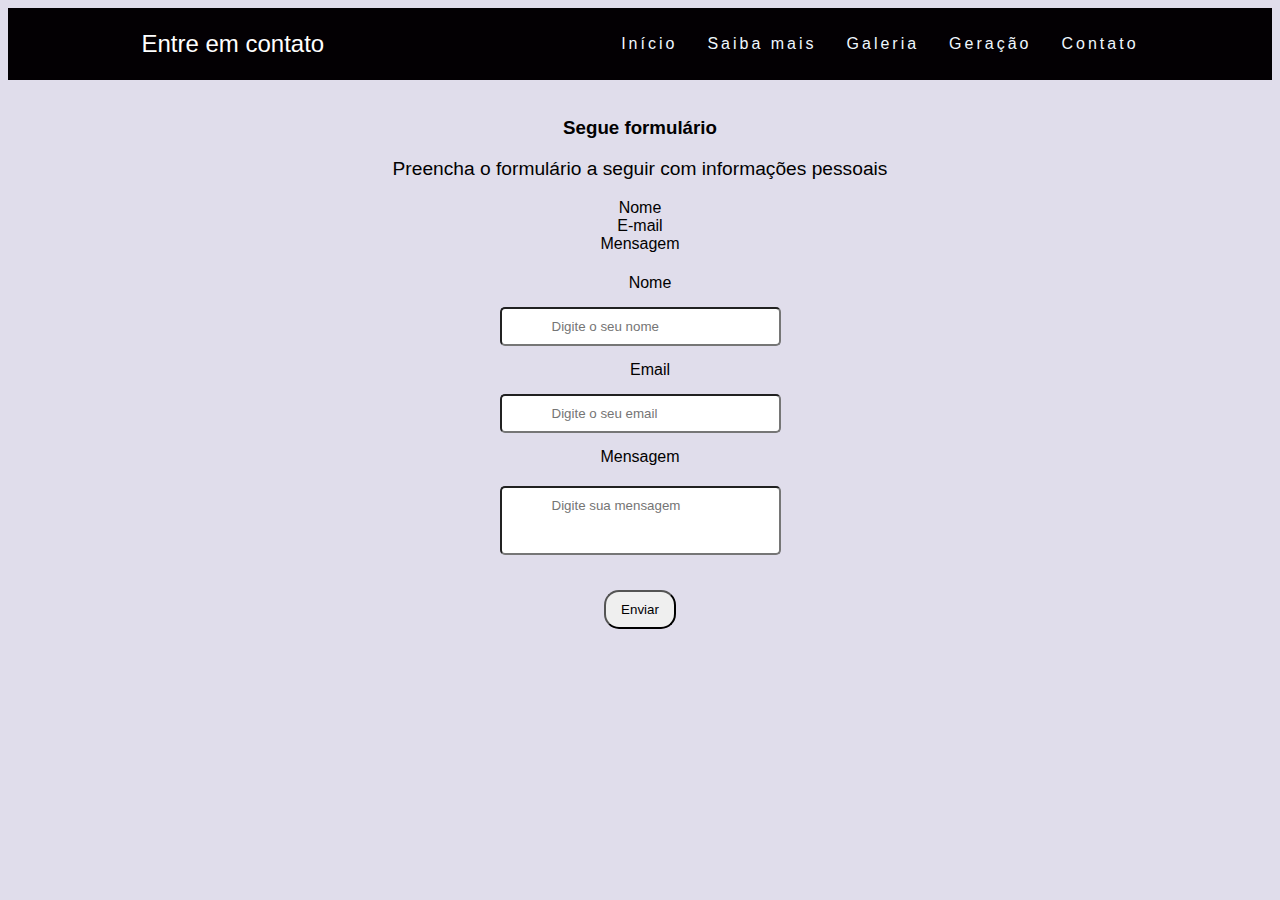
<file: contato.html>
<!DOCTYPE html>
<html lang="pt-br">
<head>
    <meta charset="UTF-8">
    <meta name="viewport" content="width=device-width, initial-scale=1.0">
    <title>Contato</title>
    <link rel="stylesheet" href="estilos/estilos.css"
</head>
<body class="body">
    <header>
        <nav>
            <h1 id="h">Entre em contato</h1>
            <ul  id="nav-list">
                <li><a href="index.html">Início</a></strong></li>
                <li><a href="sobre.html">Saiba mais</a></strong></li>
                <li><a href="galeria.html" >Galeria</a></strong></li>
                <li><a href="gerar.html">Geração</a></strong></li>
                <li><a href="contato.html">Contato</a></strong></li>
            </ul>
            </nav>
    </header>
    <br>
    <h3>Segue formulário</h3>
        <p id="p1">Preencha o formulário a seguir com informações pessoais</p>
    <ul>
        <li style="display: block;" style="width: 300px;">Nome</li>
        <li style="display: block;">E-mail</li>
        <li style="display: block;">Mensagem</li>
    </ul>
<div>
    <div>
    <form action="#"  id = "container1">
        <label for="nome" id="form">Nome</label>
        <div class = "item1"><input placeholder="Digite o seu nome"  style="padding: 10px 50px 10px 50px; border-radius: 5px;" type="text" name = "nome" id = "nome"></div>
        <label for="email" id="form">Email</label>
        <div class = "item1"><input placeholder="Digite o seu email" style="padding: 10px 50px 10px 50px; border-radius: 5px;" type="text" name = "email" id = "email"></div>
        <label for="mensagem" id="mensagem">Mensagem</label>
        <div class="item1"><input placeholder="Digite sua mensagem "type="text" style="padding: 10px 50px 40px 50px ;border-radius: 5px;" name = "mensagem" id = "mensagem"></div> 
        <button style="padding: 10px 15px 10px 15px; border-radius: 15px; margin-top: 20px;" id="butao" type = "submit">Enviar</button>
    </div>
    </form>
</div>
    <a href="contatos.html"></a>
</body>
</html>
</file>
<file: estilos/estilos.css>
*{
    margin: 2;
    padding: 0;
}
#h1 {
    font-family: 'Segoe UI', Tahoma, Geneva, Verdana, sans-serif;
    font-weight: 400;
    text-align: center;
    font-size: x-large;
}

#h {
    font-family: 'Segoe UI', Tahoma, Geneva, Verdana, sans-serif;
    font-weight: 400;
    text-align: center;
    font-size: x-large; 
    color: white;
}

.body {
    background-color: rgb(224, 221, 235);
    margin: 8px;
    text-align: center;
    font-family: 'Segoe UI', Tahoma, Geneva, Verdana, sans-serif;
    color: rgb(2, 1, 1);
}

#p {
    font-family: 'Segoe UI', Tahoma, Geneva, Verdana, sans-serif;
    font-size: large;
}

.img {
    margin: auto;
    border: 1px;
    border-radius: 10px;
}

.table {
    font-family: 'Segoe UI', Tahoma, Geneva, Verdana, sans-serif;
    font-weight: 200;
    font-size: medium;
    margin: auto;
}

#p1{
    font-family: 'Segoe UI', Tahoma, Geneva, Verdana, sans-serif;
    font-weight: 200;
    font-size: larger;
}

.p2 {
    font-family: 'Segoe UI', Tahoma, Geneva, Verdana, sans-serif;
    font-weight: 200;
    text-align: center;
    font-size: large;
}

.td {
    font-family: 'Segoe UI', Tahoma, Geneva, Verdana, sans-serif;
    font-weight: 200;
}

.lista {
    font-weight: 200;
    margin: auto;
    font-family: 'Segoe UI', Tahoma, Geneva, Verdana, sans-serif;

}
#link :active{
   color: blueviolet;

}

#link {
    font-family: 'Segoe UI', Tahoma, Geneva, Verdana, sans-serif;
    color: rgb(41, 12, 206);
    text-decoration: none;
    text-align: left;
    font-weight: bold;
    display: inline-block;
}

#ul {
    font-family: 'Segoe UI', Tahoma, Geneva, Verdana, sans-serif;
    color: rgb(7, 2, 2);
    text-decoration: none;
    text-align: left;
}

th {
    background-color: darkseagreen;
   
}

#form {
    margin: 5px;
    padding-left: 20px;
}

#mensagem {
   margin: 5px;
}

#table1 {
    border: 1px solid black;
    font-family: 'Segoe UI', Tahoma, Geneva, Verdana, sans-serif;
    font-weight: 200;
    border-radius: 1px;
    display: inline-block;
}

#butao {
    transition: 0.3s;
}

#butao:hover {
    background-color: rgb(182, 186, 187);

    
}

#butao:active {
    background-color: rgb(0, 0, 0);
    color: white;
}
nav {
    display: flex;
    justify-content: space-around;
    align-items: center;
    font-family: 'Segoe UI', Tahoma, Geneva, Verdana, sans-serif;
    background-color: rgb(3, 0, 3);
    height: 8vh; 

}

#nav-list {
    list-style: none;
    display: flex;
}

#nav-list li {
    letter-spacing: 3px;
    margin-left: 30px;
}

nav a {
    color: aliceblue;
    text-decoration: none;
    font-family: 'Segoe UI', Tahoma, Geneva, Verdana, sans-serif;

}

nav a:hover {
    color: blue;
}

nav a:active {
    color: blueviolet;
}

#container {
    display: flex;
    box-sizing: border-box;
}

#container1{
    flex-direction: column;
    display: flex;
    align-content: center;
    align-items: center;
    justify-content: center;
}

.item1 {
    margin: 10px;
}

.card {
    display: flex;
    align-items: center;
    padding: 10px;
    height: 260px;
    border-radius: 10px;
    margin: 70px;
    background-color: white;
    box-shadow: rgba(0, 0, 0, 0.3) 0px 19px 38px, rgba(0, 0, 0, 0.22) 0px 15px 12px;;
}
 .card > img {
    width: 100%;
    border-radius: 5px;
 }
</file>
